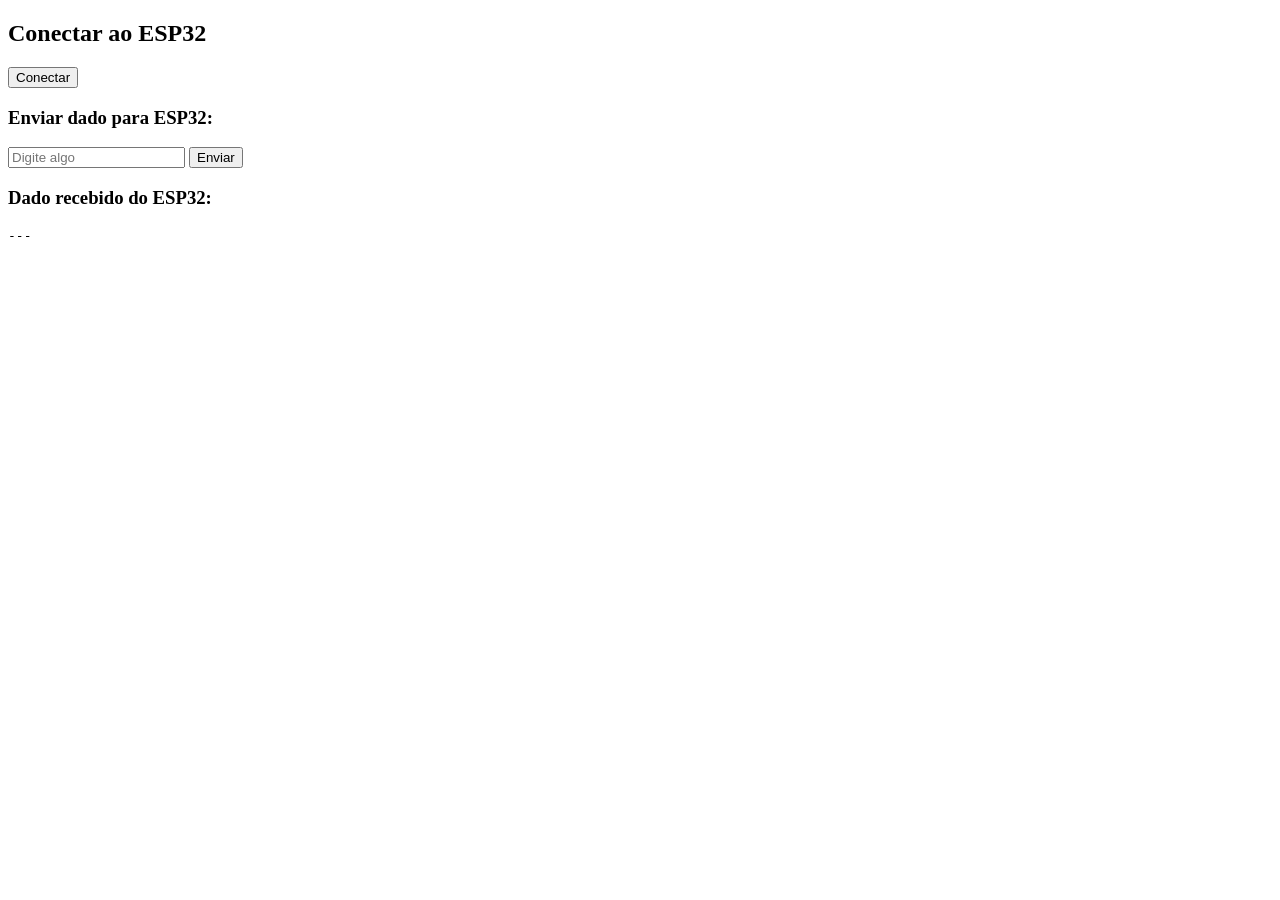
<file: index.html>
<!DOCTYPE html>
<html>
<head>
  <meta charset="utf-8">
  <title>ESP32 BLE Site</title>
</head>
<body>
  <h2>Conectar ao ESP32</h2>
  <button onclick="connectBLE()">Conectar</button>

  <h3>Enviar dado para ESP32:</h3>
  <input type="text" id="inputData" placeholder="Digite algo">
  <button onclick="sendData()">Enviar</button>

  <h3>Dado recebido do ESP32:</h3>
  <pre id="receivedData">---</pre>

  <script>
    let bleServer;
    let bleCharacteristic;

    const serviceUuid = '155615f3-1ff2-4468-bf6a-b9e7bfd7c934';   // Serviço
    const charUuid    = 'cc29e89e-11dc-4877-b956-cd99470e0a6a';   // Característica (leitura + escrita)

    async function connectBLE() {
      try {
        const device = await navigator.bluetooth.requestDevice({
          filters: [{ services: [serviceUuid] }]
        });

        const server = await device.gatt.connect();
        const service = await server.getPrimaryService(serviceUuid);
        bleCharacteristic = await service.getCharacteristic(charUuid);

        // Habilita notificação para receber dados
        await bleCharacteristic.startNotifications();
        bleCharacteristic.addEventListener('characteristicvaluechanged', handleNotifications);

        document.getElementById('receivedData').textContent = "Conectado! Aguardando dados...";
      } catch (error) {
        console.error("Erro ao conectar:", error);
      }
    }

    function sendData() {
      const text = document.getElementById('inputData').value;
      const encoder = new TextEncoder();
      bleCharacteristic.writeValue(encoder.encode(text));
    }

    function handleNotifications(event) {
      const value = new TextDecoder().decode(event.target.value);
      console.log("dado recebido do esp", value);
      document.getElementById('receivedData').textContent = value;
    }
  </script>
</body>
</html>
</file>
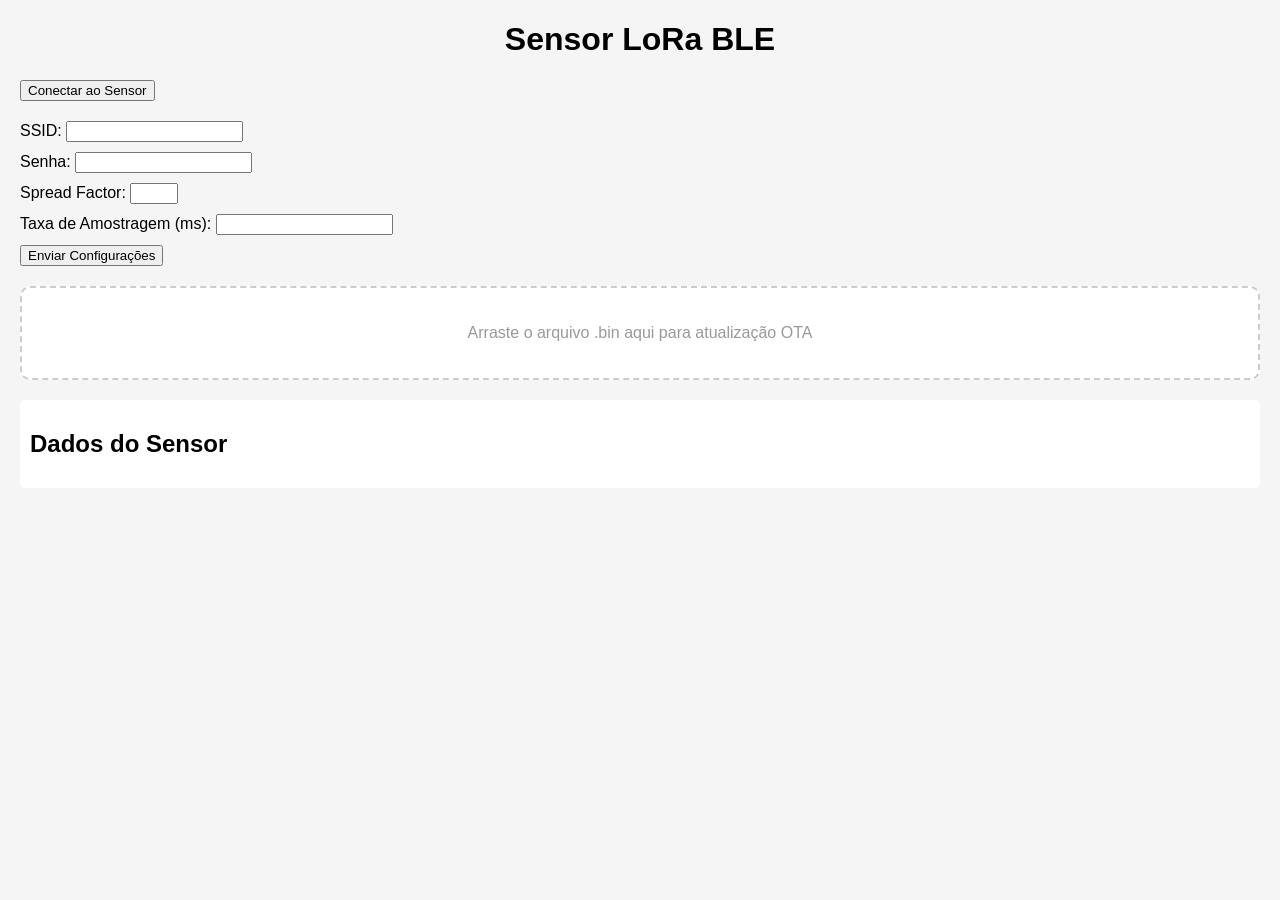
<file: site3.html>
<!DOCTYPE html>
<html lang="pt-BR">
<head>
  <meta charset="UTF-8" />
  <meta name="viewport" content="width=device-width, initial-scale=1.0"/>
  <title>Configuração BLE + OTA</title>
  <link rel="stylesheet" href="style.css" />
</head>
<body>
  <h1>Sensor LoRa BLE</h1>

  <button id="connectBtn">Conectar ao Sensor</button>

  <div class="config">
    <label>SSID: <input type="text" id="ssid" /></label>
    <label>Senha: <input type="password" id="password" /></label>
    <label>Spread Factor: <input type="number" id="sf" min="7" max="12" /></label>
    <label>Taxa de Amostragem (ms): <input type="number" id="sampleRate" min="100" /></label>
    <button id="sendConfigBtn">Enviar Configurações</button>
  </div>

  <div id="drop-area">
    <p>Arraste o arquivo .bin aqui para atualização OTA</p>
  </div>

  <div class="output">
    <h2>Dados do Sensor</h2>
    <pre id="sensorData"></pre>
  </div>

  <script src="script.js"></script>
</body>
</html>
</file>
<file: style.css>
body {
  font-family: Arial, sans-serif;
  margin: 20px;
  background-color: #f5f5f5;
}

h1 {
  text-align: center;
}

.config {
  margin: 20px 0;
}

.config label {
  display: block;
  margin-bottom: 10px;
}

#drop-area {
  border: 2px dashed #ccc;
  border-radius: 10px;
  padding: 20px;
  text-align: center;
  color: #999;
  margin-bottom: 20px;
  background-color: #fff;
}

#drop-area.hover {
  border-color: #333;
  color: #333;
}

.output {
  background-color: #fff;
  padding: 10px;
  border-radius: 5px;
}
</file>
